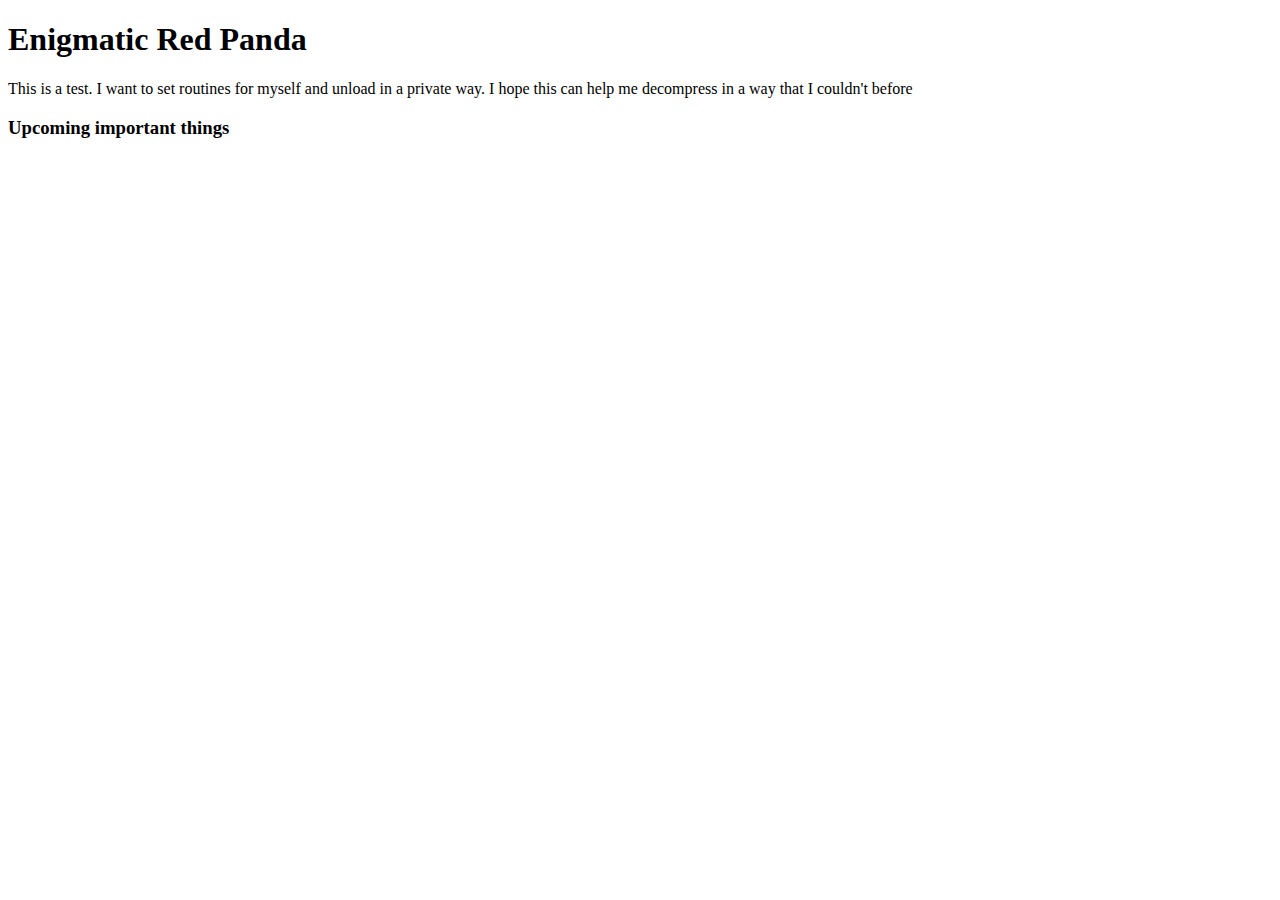
<file: index.html>
<!DOCTYPE html>
<html>
<head>
<title>Home</title>
</head>
<body>

<h1>Enigmatic Red Panda</h1>
<p>This is a test. I want to set routines for myself and unload in a private way. I hope this can help me decompress in a way that I couldn't before</p>
<h3>Upcoming important things</h3>
</body>
</html>
</file>
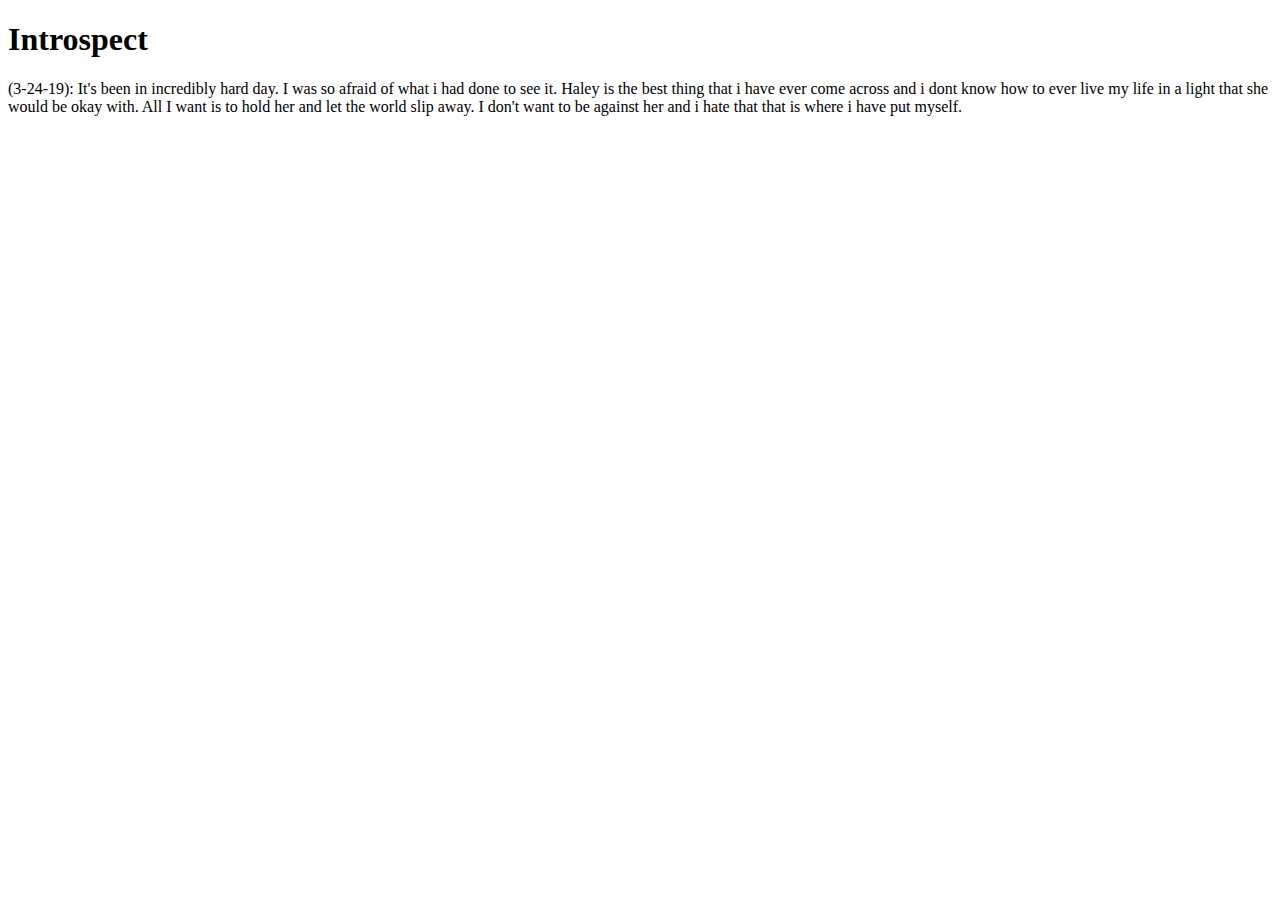
<file: introspect/index.html>
<!DOCTYPE html>
<html>
<head>
<title>Introspect</title>
</head>
<body>

<h1>Introspect</h1>
<p>(3-24-19): It's been in incredibly hard day. I was so afraid of what i had done to see it. Haley is the best thing that i have ever come across and i dont know how to ever live my life in a light that she would be okay with. All I want is to hold her and let the world slip away. I don't want to be against her and i hate that that is where i have put myself.</p>
</body>
</html>
</file>
